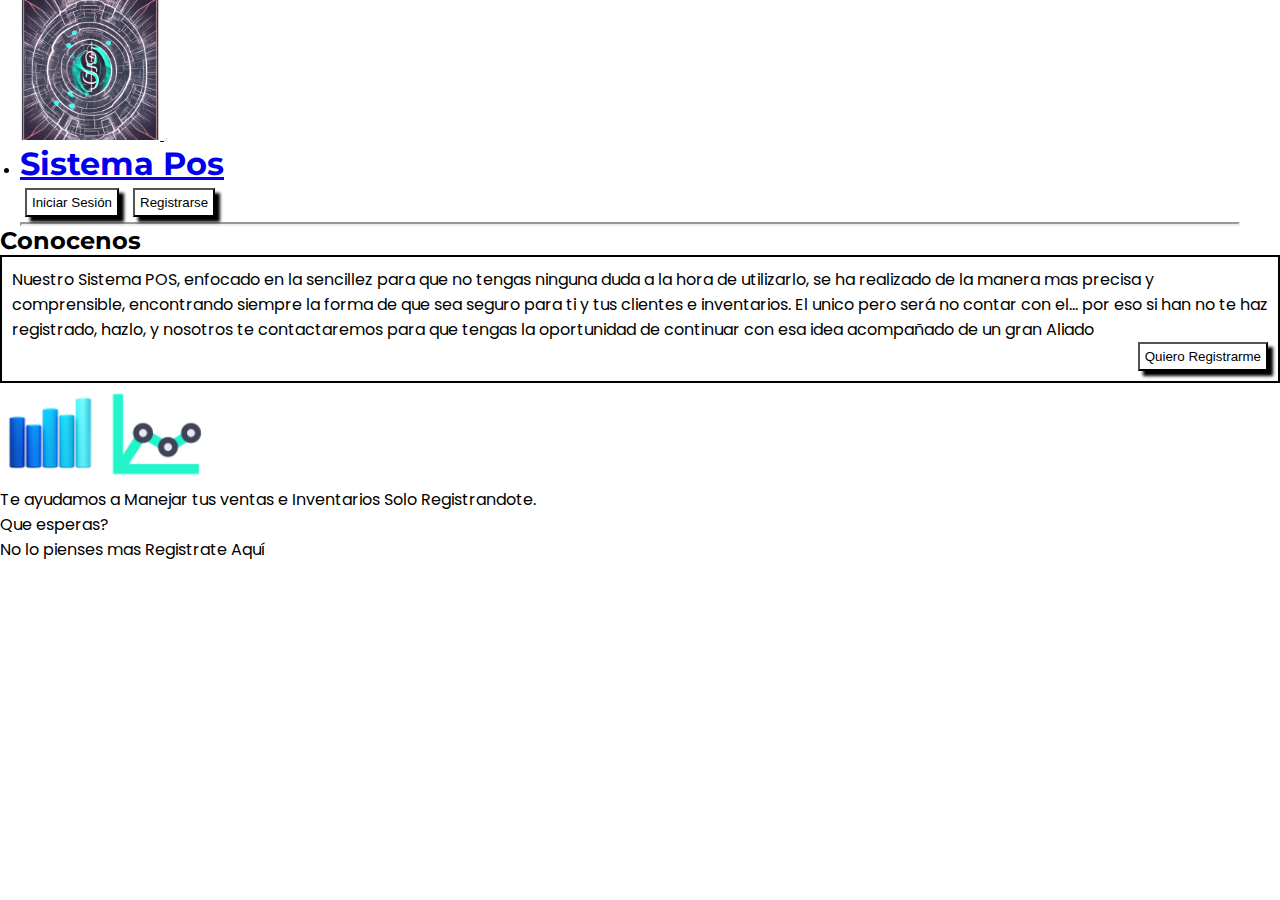
<file: Code/index.html>
<!DOCTYPE html>
<html lang="en">

<head>
    <meta charset="UTF-8">
    <meta http-equiv="X-UA-Compatible" content="IE=edge">
    <meta name="viewport" content="width=device-width, initial-scale=1.0">
    <title>Sitema Pos</title>
    <link href="https://cdn.jsdelivr.net/npm/bootstrap@5.3.0-alpha3/dist/css/bootstrap.min.css" rel="stylesheet"
        integrity="sha384-KK94CHFLLe+nY2dmCWGMq91rCGa5gtU4mk92HdvYe+M/SXH301p5ILy+dN9+nJOZ" crossorigin="anonymous">
    <link href="css/estilos-index.css" rel="stylesheet">
</head>

<body>

    <nav class="navbar navbar-expand-lg navbar-light bg-light ">

        <a class="navbar-brand" href="#">
            <img class="img--logo" src="img/logo_del_sitio_ai.jpg" alt="Icono del sitio">
        </a>

        <button class="navbar-toggler" type="button" data-toggle="collapse" data-target="#navbarNav"
            aria-controls="navbarNav" aria-expanded="false" aria-label="Toggle navigation">
            <span class="navbar-toggler-icon"></span>
        </button>

        <div class="collapse navbar-collapse justify-content-end nav--edition" id="navbarNav">

            <ul class="navbar-nav">

                <li class="nav-item active">
                    <a class="nav-link" href="#">
                        <h1>Sistema Pos</h1>
                    </a>

                    <a href="login.html"><button class="btn--nav">Iniciar Sesión</button></a>
                    <a href="register.html"><button class="btn--nav">Registrarse</button></a>
                    <!-- <a href="login.html"> <input type="button" value="Iniciar"> </a> -->

                </li>


            </ul>
        </div>
    </nav>
    <hr>
    <!-- fin nav -->

    <div class="container">
        <h2>Conocenos</h2>
        <div class="row">

            <div class="p--border col-lg-8 " >
                <p>Nuestro Sistema POS, enfocado en la sencillez para que no tengas ninguna duda a la hora
                de utilizarlo,
                se ha realizado de la manera mas precisa y comprensible, encontrando siempre la forma de que sea
                seguro para ti y tus clientes e inventarios.
                El unico pero será no contar con el... por eso si han no te haz registrado, hazlo, y nosotros te
                contactaremos para que tengas la oportunidad de continuar con esa idea acompañado de un gran
                Aliado</p>
                
                <div class="btn--registro">
                    <button class="btn--quiero-registrarme">Quiero Registrarme</button>                
                </div>

            </div>

            <span class="col-lg-4">
                <div>
                    <img src="img/icons8-barras-94.png" alt="Img_grafico_1" width="100px">
                    <img src="img/icons8-grafico-94.png" alt="Img_grafico_2" width="100px">
                </div>
                <p>Te ayudamos a Manejar tus ventas e Inventarios Solo
                    Registrandote.<br>
                    Que esperas? <br> No lo pienses mas Registrate Aquí
                    </p>
            </span>

        </div>
    </div>

    <!-- create form -->


    <!-- scripts -->
    <!--Bootstrap-->
    <script src="https://cdn.jsdelivr.net/npm/bootstrap@5.3.0-alpha3/dist/js/bootstrap.bundle.min.js"
        integrity="sha384-ENjdO4Dr2bkBIFxQpeoTz1HIcje39Wm4jDKdf19U8gI4ddQ3GYNS7NTKfAdVQSZe" crossorigin="anonymous">
    </script>

    <!-- Popper -->
    <script src="https://cdn.jsdelivr.net/npm/@popperjs/core@2.11.7/dist/umd/popper.min.js"
        integrity="sha384-zYPOMqeu1DAVkHiLqWBUTcbYfZ8osu1Nd6Z89ify25QV9guujx43ITvfi12/QExE" crossorigin="anonymous">
    </script>
    <script src="https://cdn.jsdelivr.net/npm/bootstrap@5.3.0-alpha3/dist/js/bootstrap.min.js"
        integrity="sha384-Y4oOpwW3duJdCWv5ly8SCFYWqFDsfob/3GkgExXKV4idmbt98QcxXYs9UoXAB7BZ" crossorigin="anonymous">
    </script>
</body>

</html>
</file>
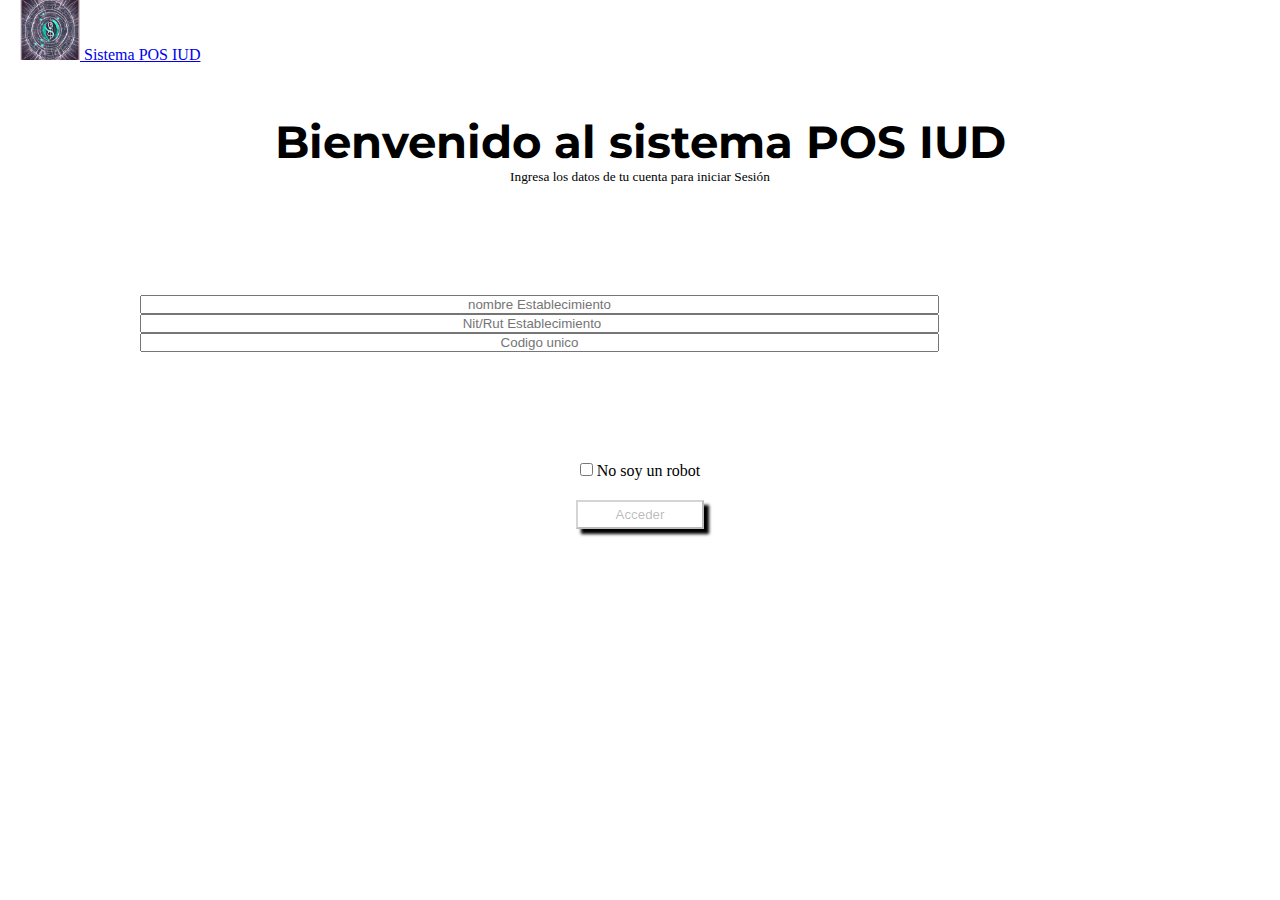
<file: Code/login.html>
<!DOCTYPE html>
<html lang="en">

<head>
    <meta charset="UTF-8">
    <meta http-equiv="X-UA-Compatible" content="IE=edge">
    <meta name="viewport" content="width=device-width, initial-scale=1.0">
    <title>Login</title>
    <link href="https://cdn.jsdelivr.net/npm/bootstrap@5.3.0-alpha3/dist/css/bootstrap.min.css" rel="stylesheet"
        integrity="sha384-KK94CHFLLe+nY2dmCWGMq91rCGa5gtU4mk92HdvYe+M/SXH301p5ILy+dN9+nJOZ" crossorigin="anonymous">
    <link href="css/estilos-login.css" rel="stylesheet">
</head>

<body>

    <!-- nav img ans text -->
    <nav class="navbar bg-body-tertiary ">
        <div class="container-fluid nav--edition">
            <a class="navbar-brand" href="#">
                <img src="img/logo_del_sitio_ai.jpg" alt="Logo" width="60" height="auto" class="d-inline-block">
                Sistema POS IUD
            </a>
        </div>
    </nav>
    <!-- Fin NAV -->

    <h2>Bienvenido al sistema POS IUD</h2>
    <small class="small-text">Ingresa los datos de tu cuenta para iniciar Sesión</small>

    <form action="php/login.php" method="post">

        <div class="row div--fila--inputs">
            <div class="col-sm-5 col-md-4 div--col--input">
                <input class="form-control input--data" type="text" name="nombreEstablecimiento"
                    id="nameEstablecimiento" placeholder="nombre Establecimiento">
            </div>

            <div class="col-sm-4 col-md-4 div--col--input">
                <input class="form-control input--data" type="number" name="idEstablecimiento" id="IDEstablecimiento"
                    placeholder="Nit/Rut Establecimiento">
            </div>

            <div class="col-sm-4 col-md-4 div--col--input">
                <input class="form-control input--data" type="password" name="codigoEstablecimiento"
                    id="codeEstablecimiento" placeholder="Codigo unico">
            </div>
        </div>

        <div class="checkbox">
            <input class="form-check-input " type="checkbox" value="" id="checkbox">
            <label class="form-check-label" for="flexCheckDefault">No soy un robot</label>
        </div>

        <div class="div--btn--login" id="divBtn">
            <div id="loader" class="loader" style="display:none"></div>
            <button type="sumbmit" class="btn--login" name="btnLogin" id="btnAcceder">Acceder</button>
        </div>

    </form>


    <!-- scripts -->
    <!--Bootstrap-->
    <script src="https://cdn.jsdelivr.net/npm/bootstrap@5.3.0-alpha3/dist/js/bootstrap.bundle.min.js"
        integrity="sha384-ENjdO4Dr2bkBIFxQpeoTz1HIcje39Wm4jDKdf19U8gI4ddQ3GYNS7NTKfAdVQSZe" crossorigin="anonymous">
    </script>

    <!-- Popper -->
    <script src="https://cdn.jsdelivr.net/npm/@popperjs/core@2.11.7/dist/umd/popper.min.js"
        integrity="sha384-zYPOMqeu1DAVkHiLqWBUTcbYfZ8osu1Nd6Z89ify25QV9guujx43ITvfi12/QExE" crossorigin="anonymous">
    </script>
    <script src="https://cdn.jsdelivr.net/npm/bootstrap@5.3.0-alpha3/dist/js/bootstrap.min.js"
        integrity="sha384-Y4oOpwW3duJdCWv5ly8SCFYWqFDsfob/3GkgExXKV4idmbt98QcxXYs9UoXAB7BZ" crossorigin="anonymous">
    </script>

    <!-- Script Login -->
    <script src="js/login.js"></script>
</body>

</html>
</file>
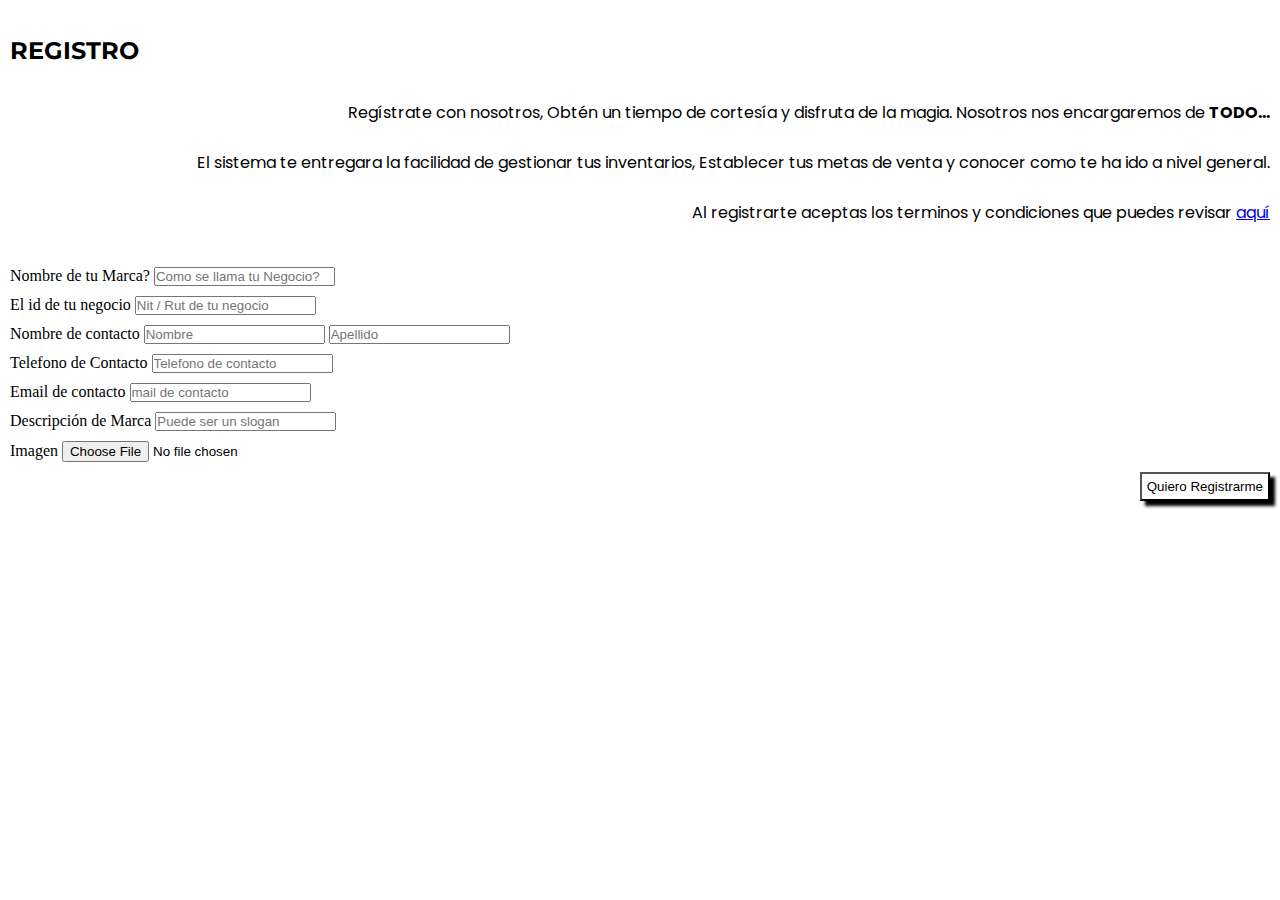
<file: Code/register.html>
<!DOCTYPE html>
<html lang="en">

<head>
    <meta charset="UTF-8">
    <meta http-equiv="X-UA-Compatible" content="IE=edge">
    <meta name="viewport" content="width=device-width, initial-scale=1.0">
    <title>Registro</title>
    <link href="https://cdn.jsdelivr.net/npm/bootstrap@5.3.0-alpha3/dist/css/bootstrap.min.css" rel="stylesheet"
        integrity="sha384-KK94CHFLLe+nY2dmCWGMq91rCGa5gtU4mk92HdvYe+M/SXH301p5ILy+dN9+nJOZ" crossorigin="anonymous">
    <link href="css/estilos-register.css" rel="stylesheet">
</head>

<body>

    <div class="container">
        <div class="row div--general">

            <div class="col col-md-4 div--col1">
                <h2>REGISTRO</h2>
                <p>
                    <br>Regístrate con nosotros, Obtén un tiempo de cortesía y disfruta de la magia.
                    Nosotros nos encargaremos de <b>TODO...</b>
                    <br><br>El sistema te entregara la facilidad de
                    gestionar tus inventarios, Establecer tus metas de venta y conocer como te
                    ha ido a nivel general.
                    <br><br>Al registrarte aceptas los terminos y condiciones
                    que puedes revisar <a href="#">aquí</a>
                </p>
            </div>


            <div class="col col-md-8 div--col2">

                <form action="php/register.php" method="post" enctype="multipart/form-data">

                    <!-- Negocio -->
                    <div class="input-group">
                        <span class="input-group-text"> Nombre de tu Marca?</span>
                        <input type="text" aria-label="Nombre de la marca" class="form-control" 
                            name="nombreMarca" id="nombreMarca"
                            placeholder="Como se llama tu Negocio?">
                    </div>

                    <!-- Id nit / Rut  -->
                    <div class="input-group">
                        <span class="input-group-text"> El id de tu negocio</span>
                        <input type="text" aria-label="id" class="form-control" 
                        name="idMarca" id="idMarca"
                        placeholder="Nit / Rut de tu negocio">
                    </div>

                    <!-- Nombre Contacto -->
                    <div class="input-group">
                        <span class="input-group-text">Nombre de contacto</span>

                        <input type="text" aria-label="First name" class="form-control" 
                        name="nombreContacto" id="nombreContacto" placeholder="Nombre">

                        <input type="text" aria-label="Last name" class="form-control" 
                        name="apellidoContacto" id="apellidoContacto" placeholder="Apellido">
                    </div>

                    <!-- Telefono de contacto -->
                    <div class="input-group">
                        <span class="input-group-text"> Telefono de Contacto</span>
                        <input type="text" aria-label="telefono" class="form-control"
                        name="telefonoContacto" id="telefonoContacto" placeholder="Telefono de contacto">
                    </div>

                    <!-- Correo Contacto -->
                    <div class="input-group">
                        <span class="input-group-text"> Email de contacto</span>
                        <input type="email" aria-label="mail" class="form-control" 
                        name="mailContacto" id="mailContacto" placeholder="mail de contacto">
                    </div>
                    <!-- Descripción de Marca -->
                    <div class="input-group">
                        <span class="input-group-text"> Descripción de Marca</span>
                        <input type="text" aria-label="slogan" class="form-control"
                        name="descrpcion" id="descrpcion"  placeholder="Puede ser un slogan">
                    </div>
                    <!-- Imagen -->
                    <div class="input-group mb-3">
                        <label class="input-group-text" for="inputGroupFile01">Imagen</label>
                        <input type="file" class="form-control" id="inputGroupFile01" 
                        name="imagen" id="imagen" >
                    </div>

                    <div class="btn--registro">
                        <button type="submit" class="btn--quiero-registrarme">Quiero Registrarme</button>                
                    </div>

                </form> <!-- Fin Form -->
            </div> <!-- fin div col 2 -->
        </div> <!-- fin div col 1 -->
    </div> <!-- FIN CONTAINER -->


    <!-- scripts -->
    <!--Bootstrap-->
    <script src="https://cdn.jsdelivr.net/npm/bootstrap@5.3.0-alpha3/dist/js/bootstrap.bundle.min.js"
        integrity="sha384-ENjdO4Dr2bkBIFxQpeoTz1HIcje39Wm4jDKdf19U8gI4ddQ3GYNS7NTKfAdVQSZe" crossorigin="anonymous">
    </script>

    <!-- Popper -->
    <script src="https://cdn.jsdelivr.net/npm/@popperjs/core@2.11.7/dist/umd/popper.min.js"
        integrity="sha384-zYPOMqeu1DAVkHiLqWBUTcbYfZ8osu1Nd6Z89ify25QV9guujx43ITvfi12/QExE" crossorigin="anonymous">
    </script>
    <script src="https://cdn.jsdelivr.net/npm/bootstrap@5.3.0-alpha3/dist/js/bootstrap.min.js"
        integrity="sha384-Y4oOpwW3duJdCWv5ly8SCFYWqFDsfob/3GkgExXKV4idmbt98QcxXYs9UoXAB7BZ" crossorigin="anonymous">
    </script>
</body>

</html>
</file>
<file: Code/css/estilos-index.css>
@import url('https://fonts.googleapis.com/css2?family=Poppins&display=swap');
@import url('https://fonts.googleapis.com/css2?family=Montserrat&display=swap');

*{
    margin: 0;
    padding: 0;
}

.nav--edition{
    margin-left: 20px;
    margin-right: 20px;
}

hr{
    border-width: 2px;
    width: 95%;
    margin-left: 20px;
    margin-right: 20px;
}

.img--logo{
    width : 140px;
    margin-left: 20px;
}

h1, h2{
    font-family: 'Montserrat', sans-serif;
    font-weight: bold;
}

.btn--nav{
    background: #fff;
    padding: 5px;
    box-shadow: 5px 5px 3px black ;
    margin: 5px;
}

p{
    font-family: 'Poppins', sans-serif;
    font-weight: 400;
}

.p--border{
    border: 2px solid #000;
    padding: 10px;    
}

.btn--quiero-registrarme{
    background: #fff;
    padding: 5px;
    box-shadow: 5px 5px 3px black ;
}

.btn--registro{
    text-align: right;    
}
</file>
<file: Code/css/estilos-login.css>
@import url('https://fonts.googleapis.com/css2?family=Poppins&display=swap');
@import url('https://fonts.googleapis.com/css2?family=Montserrat&display=swap');

*{
    margin: 0;
    padding: 0;
    /* border: dotted; */
}

.nav--edition{
    margin-left: 20px;
    margin-right: 20px;
}

h2{
    font-family: 'Montserrat';
    font-size: 45px;
    font-weight: bold;
    text-align: center;
    margin-top: 50px;
}

small{
    display: flex;
    text-align: center;
    justify-content: space-around;
}

.div--fila--inputs{
    margin: 60px;
    padding: 50px;
}


.input--data{
    text-align: center;
    width: 75%;
    margin: 0 50px 0 30px;
}

.checkbox{
    align-content: center;
    text-align: center;
}


.btn--login{
    text-align: center;
    background: #fff;
    margin-top: 20px;
    padding: 5px;
    box-shadow: 5px 5px 3px black ;
    left: 0;
    right: 0;
    width: 10%;
}

.div--btn--login{
    position: relative;
    text-align: center;
}


/* ****************************************************************************** */

.loader {
    border: 16px solid #f3f3f3;
    border-top: 16px solid #3498db;
    border-radius: 50%;
    width: 80px;
    height: 80px;
    animation: spin 2s linear infinite;
    position: absolute;
    top: 50%;
    left: 0;
    right: 0;
    margin: auto;
  }

  /* Agregar la animación */
  @keyframes spin {
    0% { transform: rotate(0deg); }
    100% { transform: rotate(360deg); }
    }
</file>
<file: Code/css/estilos-register.css>
@import url('https://fonts.googleapis.com/css2?family=Poppins&display=swap');
@import url('https://fonts.googleapis.com/css2?family=Montserrat&display=swap');

*{
    margin: 0;
    padding: 0;
    /* border: dotted; */
}

.div--general{
    margin-top: 10px;
}

h2{
    font-family: 'Montserrat', sans-serif;
    font-weight: bolder;
    margin: 10px 0;
}

p{
    font-family: 'Poppins', sans-serif;
    text-align: right;
}

.div--col1{
    padding: 16px 10px;
}

.div--col2{
    padding: 16px 10px;
}

.input-group{
    margin: 10px 0;
}

.btn--quiero-registrarme{
    background: #fff;
    padding: 5px;
    box-shadow: 5px 5px 3px black ;
}

.btn--registro{
    text-align: right;    
}
</file>
